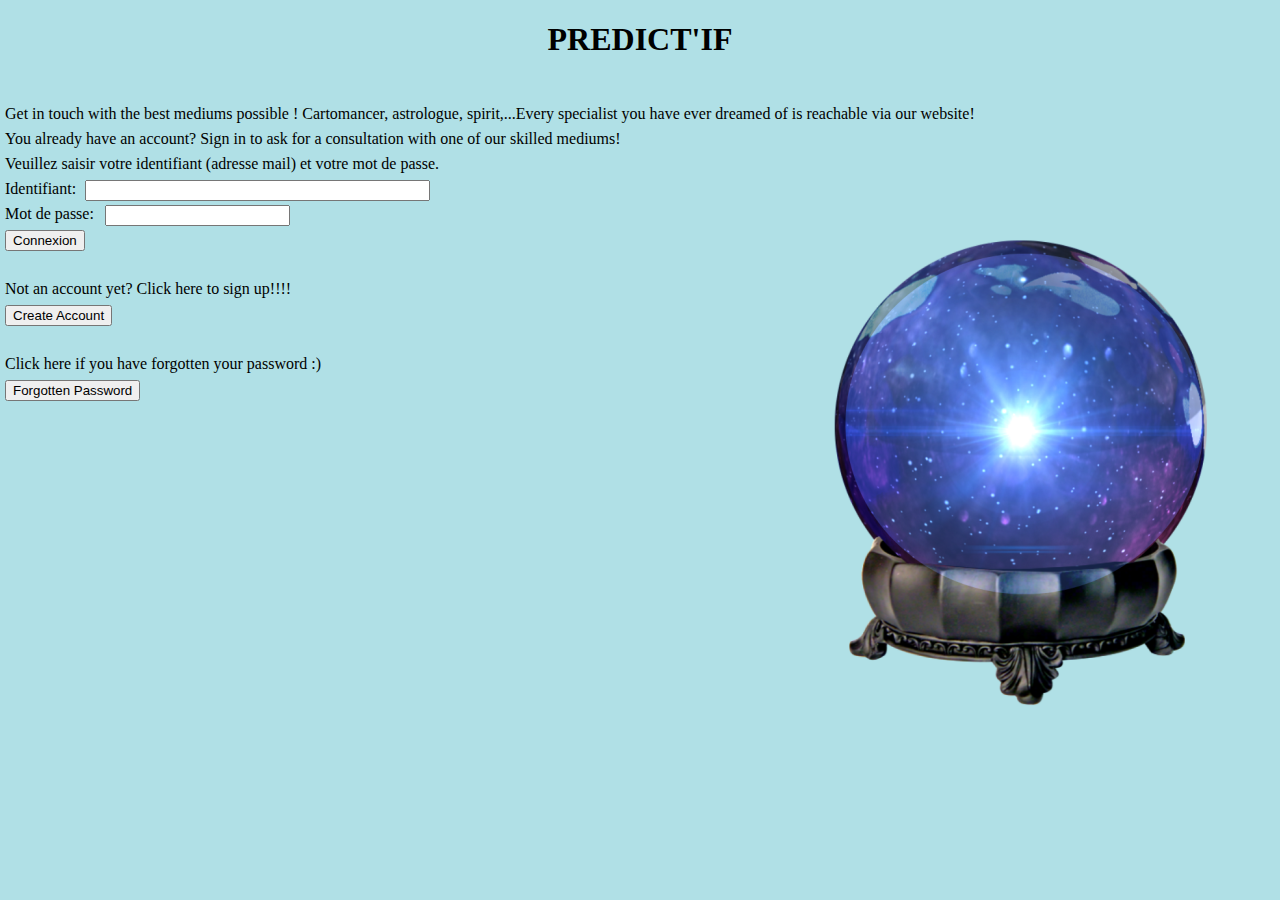
<file: DASI-TP-WEB/DASI-TP-WEB/src/main/webapp/index.html>
<!DOCTYPE html>
<html>
    <head>
        <meta charset="UTF-8">
        <link rel="stylesheet" href="CSS/frontPage.css">
        <title>Connexion</title>
        <!-- Librairie Javascript: jQuery (v3.4.1) -->
        <script src="https://code.jquery.com/jquery-3.4.1.min.js"></script>
        <script type="text/javascript" src="JScript/employeeScripts.js"></script>
    </head>
    <body>


        <h1>PREDICT'IF</h1>



        <!-- Paragraphe avec id="notification" pour les messages de notification -->
        <p id="notification">Veuillez saisir votre identifiant (adresse mail) et votre mot de passe.</p>
        
        <p id="id">Identifiant: </p>
        <p id="password">Mot de passe: </p>
        
        <!-- Champs et Bouton de Formulaire -->
       <input type="text" id="champ-login" size="40" />
        <br/>
        <input type="password" id="champ-password" />
        <br/>
        <button id="bouton-connexion">Connexion</button>
        <button id="bouton-createAccount">Create Account</button>
        <button id="bouton-forgottenPassword">Forgotten Password</button>

        <p id="presentation">Get in touch with the best mediums possible ! Cartomancer, astrologue, spirit,...Every specialist you have ever dreamed of is reachable via our website!</p>
        <p id="signIn">You already have an account? Sign in to ask for a consultation with one of our skilled mediums!</p>
        <p id="signUp">Not an account yet? Click here to sign up!!!!</p>
        <p id="forgottenPassword">Click here if you have forgotten your password :)</p>

        <div id="boule">   
        <img src="./Images/boule.png" alt="boule image">
        </div>

        <script>

            function initDonneesPage(){//Fonction pour initialiser les données de la page

                $.ajax({//requête AJAX
                    url:'./Controleur',//URL
                    method:'POST', //Méthode
                    data:{      //Paramètres
                        todo:'consulter_liste_medium'

                    },
                    dataType:'json'     //type de retour attendu
                })
                .done(function(response){      //Appel OK =>"reponse" contient du JSON
                    //récupération des données
                    //var id=response.id;
                    var mediums=response.mediums;

                    //affichage de la liste des étudiants
                    $('#liste-mediums').empty();//vider la liste HTML
                    $.each(mediums,function(index,medium){//boulce "foreach"
                      $('#liste-mediums').append(//ajouter du contenu dans l'élément , ici la liste HTML
                        '<li>'+
                        medium.nom + '<p>' + medium.presentation+
                        '</li>'
                        );
                    });
                })
                .fail(function(error){//appel KO => erreur technique à gérer
                    console.log('Erreur:', error);//LOG sur la Console Javascript
                    alert('Erreur lors du chargement des données: HTTP Code'+erreur.status);//popup d'erreur
                });
            }

    $(document).ready( function () {
        
        $('#bouton-connexion').on( 'click', function () { // Fonction appelée lors du clic sur le bouton

                    console.log("clic sur le bouton de connexion"); // LOG dans Console Javascript
                    $('#notification').html("Connexion..."); // Message pour le paragraphe de notification

                    // Récupération de la valeur des champs du formulaire
                    var champLogin = $('#champ-login').val();
                    var champPassword = $('#champ-password').val();

                    // Appel AJAX
                    $.ajax({
                        url: './Controleur',
                        method: 'POST',
                        data: {
                            todo: 'connecter',
                            login: champLogin,
                            password: champPassword
                        },
                        dataType: 'json'
                    })
                    .done( function (response) { // Fonction appelée en cas d'appel AJAX réussi
                        console.log('Response',response); // LOG dans Console Javascript
                        console.log("test1");
                        //console.log('Response',personne.nom);
                        if (response.connexion) {
                            //$('#notification').html("Connexion OK");  // Message pour le paragraphe de notification
                            // TODO: afficher les informations du client dans la notification
                            // Exemple: Connexion de Ada Lovelace (ID 1)
                            var role = response.personne.type;
                            //$('#notification').html("Connexion de " + client.prenom + " " + client.nom + " (ID " + client.id + ")");  // Message pour le paragraphe de notification
                            if(role==='class fr.insalyon.dasi.metier.modele.personne.Employee')
                            {
                                window.location='./employeeHomePage.html';
                            }else{
                                window.location='./clientHomePage.html'
                            }
                            //$('#notification').html("Connexion de " + client.prenom + " " + client.nom + " (ID " + client.id + ")");  // Message pour le paragraphe de notification
                        }
                        else {
                            $('#notification').html("Erreur de Connexion"); // Message pour le paragraphe de notification
                        }
                    })
                    .fail( function (error) { // Fonction appelée en cas d'erreur lors de l'appel AJAX
                        console.log('Error',error); // LOG dans Console Javascript
                        alert("Erreur lors de l'appel AJAX");
                    })
                    .always( function () { // Fonction toujours appelée

                    });
                });
            $('#bouton-createAccount').on( 'click', function () {
                window.location='./createAccount.html';
            });

            $('#bouton-forgottenPassword').on( 'click', function () {
                window.location='./forgottenPassword.html';
            });

            });
        </script>
    </body>
</html>
</file>
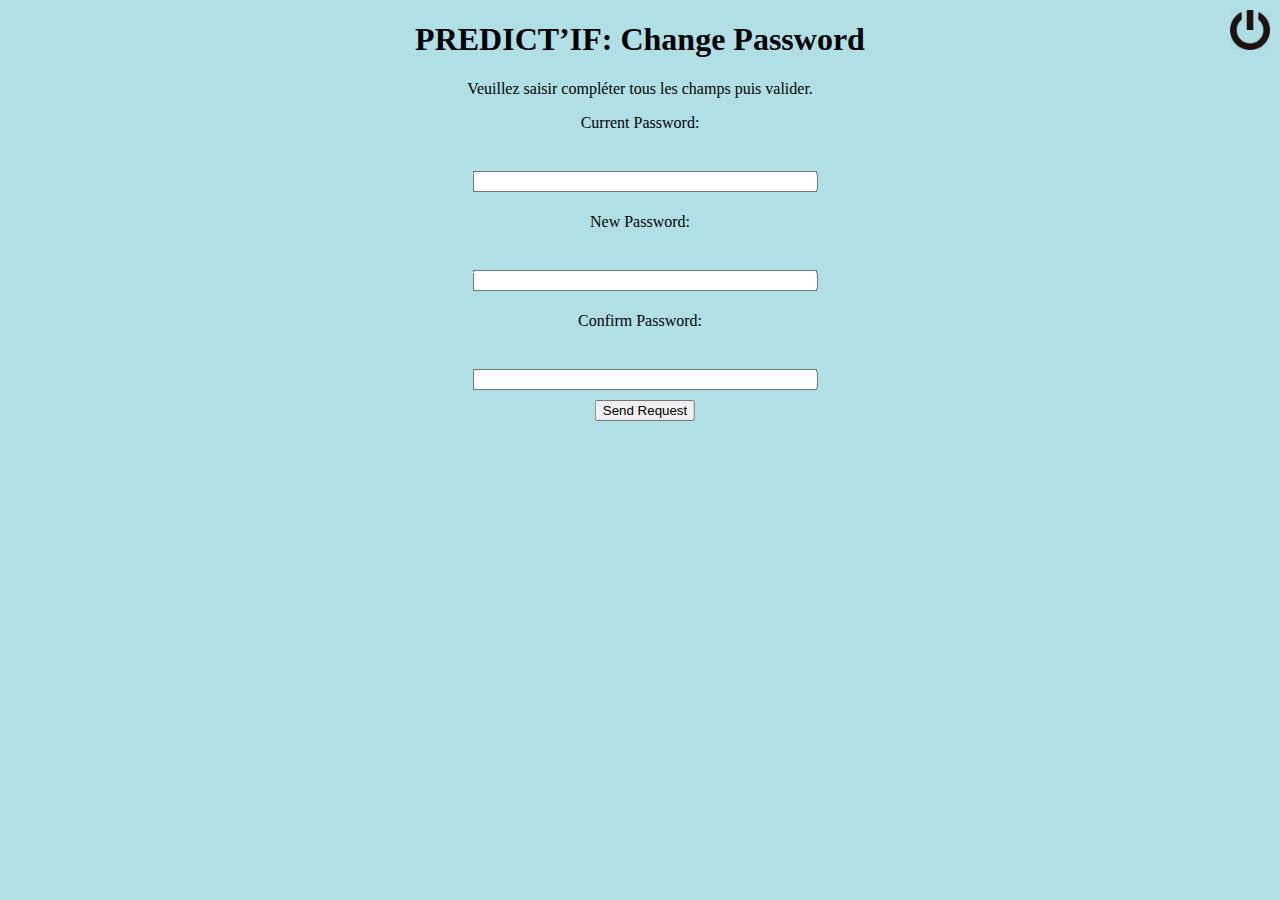
<file: DASI-TP-WEB/DASI-TP-WEB/src/main/webapp/changePassword.html>
<!DOCTYPE html>
<!--
To change this license header, choose License Headers in Project Properties.
To change this template file, choose Tools | Templates
and open the template in the editor.
-->
<html>
    <head>
        <title>PREDICT'IF: Change Password</title>
        <meta charset="UTF-8">
        <meta name="viewport" content="width=device-width, initial-scale=1.0">
        <script src="https://code.jquery.com/jquery-3.4.1.min.js"></script>
        <script type="text/javascript" src="JScript/clientScripts.js"></script>
        <script type="text/javascript" src="JScript/globalJavaScripts.js"></script>
        <link rel="stylesheet" href="CSS/global.css">
        <link rel="stylesheet" href="CSS/centerAllStyles.css">
    </head>
    <body>
        <div id="Disconnect" onclick="disconnectScript()">   
    <img src="./Images/disconnect.png" alt="Disconnect button" usemap="#workmap" width="40" height="40">
    </div>

        <!-- Titre avec le nom de l'étudiant (et la promo), à remplir avec les données -->
        <h1>PREDICT’IF: Change Password</h1>
        
        <p id="notification" class="textCenter">Veuillez saisir compléter tous les champs puis valider.</p>
        
        <!-- Champs et Bouton de Formulaire -->
        <p class="textCenter">Current Password: </p><br/><input class="centerMe" type="text" id="champ-currentPassword" size="40" />
        <br/>
        
        <p class="textCenter">New Password: </p><br/><input class="centerMe" type="text" id="champ-newPassword" size="40" />
        <br/>
        
        <p class="textCenter">Confirm Password: </p><br/><input class="centerMe" type="text" id="champ-confirmPassword" size="40" />
        <br/>
        
        <button class="centerMe" id="bouton-sendRequest">Send Request</button>
        
         
    <script>// Script Javascript (dans la page)
        $(document).ready(function(){// Appelé à la fin du chargement de la page HTML
            
        $('#bouton-sendRequest').on( 'click', function () { // Fonction appelée lors du clic sur le bouton

                    console.log("clic sur le bouton de changement de mot de passe"); // LOG dans Console Javascript

                    // Récupération de la valeur des champs du formulaire
                    var champCurrentPassword = $('#champ-currentPassword').val();
                    var champNewPassword = $('#champ-newPassword').val();
                    var champConfirmPassword = $('#champ-confirmPassword').val();
                    
                    console.log(champCurrentPassword);
                    
                    // Appel AJAX
                    $.ajax({
                        url: './Controleur',
                        method: 'POST',
                        data: {
                            todo: 'changePassword',
                            password:champCurrentPassword,
                            newPassword: champNewPassword
                        },
                        dataType: 'json'
                    })
                    .done( function (response) { // Fonction appelée en cas d'appel AJAX réussi
                        if(champNewPassword==''||champCurrentPassword==''||champConfirmPassword==''){
                            $('#notification').html("Attention , il faut remplir tous les champs"); // Message pour le paragraphe de notification
                            console.log("test10");
                            console.log('Response',response); // LOG dans Console Javascript
                            console.log(mail);
                        }else{
                            if(champNewPassword!=champConfirmPassword){
                                 $('#notification').html("Attention , l'écriture du mot de passe diffère selon les deux derniers champs"); // Message pour le paragraphe de notification
                                 console.log("test20");
                            }else{
                                if(response.connexion==false){
                                    $('#notification').html("Attention , le changement de mot de ne passe n'a pas eu lieu car le mot de passe actuel ne correspond pas");
                                    console.log("test30");
                                    console.log('Response',response); // LOG dans Console Javascript
                                }else{
                                    window.location='./clientHomePage.html';
                                    $('#notification').html("ca aurait marché");
                                    console.log('test40'); // LOG dans Console Javascript
                                }
                            }
                            
                        }
                                
                    })
                    .fail( function (error) { // Fonction appelée en cas d'erreur lors de l'appel AJAX
                        console.log('Error',error); // LOG dans Console Javascript
                        alert("Erreur lors de l'appel AJAX");
                    })
                    .always( function () { // Fonction toujours appelée
                        
                    });
                });
        });
        </script>
    </body>
</html>
</file>
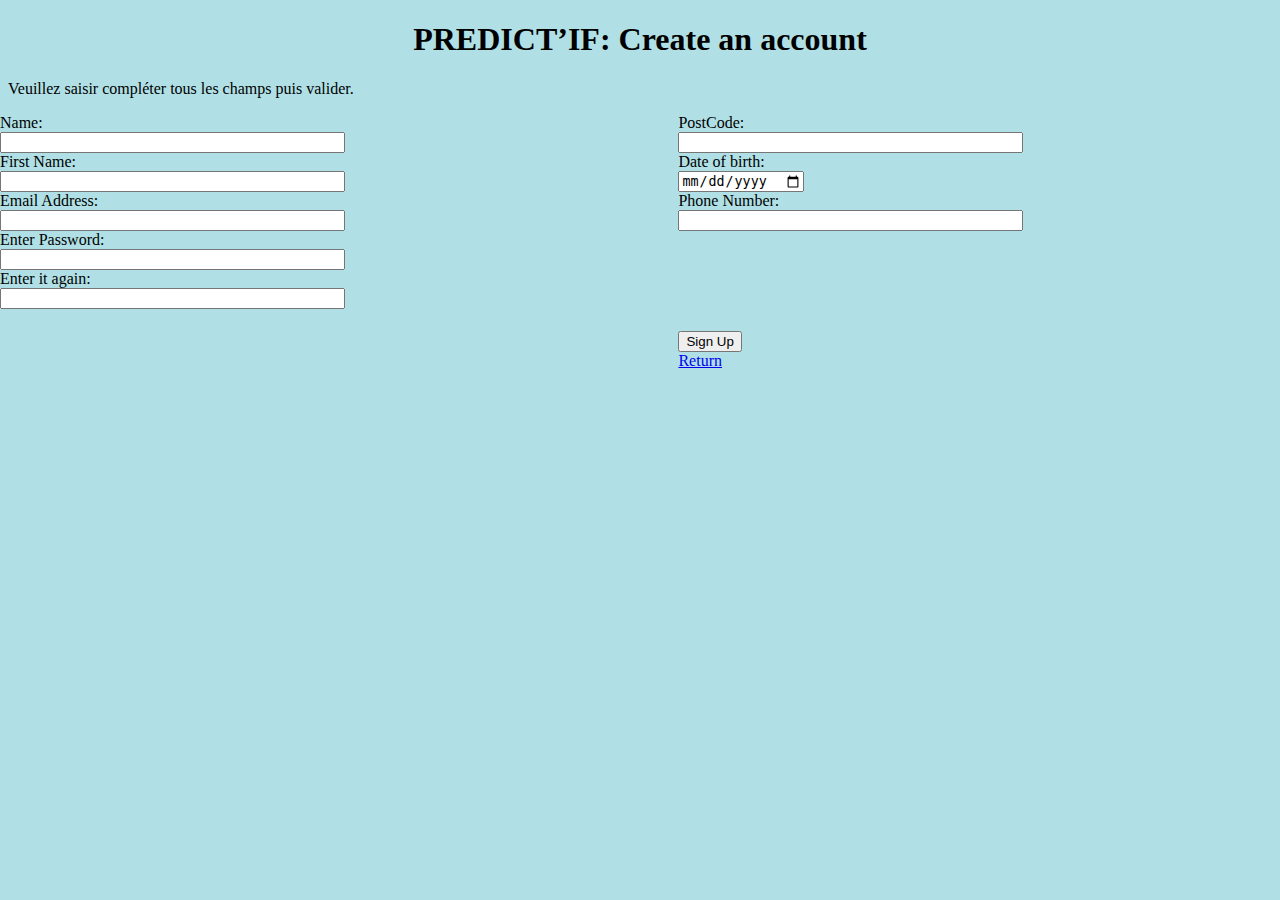
<file: DASI-TP-WEB/DASI-TP-WEB/src/main/webapp/createAccount.html>
<!DOCTYPE html>
<!--
To change this license header, choose License Headers in Project Properties.
To change this template file, choose Tools | Templates
and open the template in the editor.
-->
<html>
    <head>
        <title>PREDICT'IF: Create an account</title>
        <meta charset="UTF-8">
        <meta name="viewport" content="width=device-width, initial-scale=1.0">
        <script src="https://code.jquery.com/jquery-3.4.1.min.js"></script>
        <link rel="stylesheet" href="CSS/global.css">
        <link rel="stylesheet" href="CSS/createAccountStyles.css">
    </head>
    <body>

        <!-- Titre avec le nom de l'étudiant (et la promo), à remplir avec les données -->
        <h1>PREDICT’IF: Create an account</h1>
        
        <p id="notification">Veuillez saisir compléter tous les champs puis valider.</p>
        
        <!-- Champs et Bouton de Formulaire -->
        <div id="left">
            Name: <br/><input type="text" id="champ-name" size="40" />
            <br/>
            First Name: <br/><input type="text" id="champ-firstName" size="40" />
            <br/>
            Email Address: <br/><input type="text" id="champ-emailAdress" size="40" />
            <br/>
            Enter Password: <br/><input type="text" id="champ-password" size="40" />
            <br/>
            Enter it again: <br/><input type="text" id="champ-passwordConfirmation" size="40" />
        </div>
        <div id="right">
            PostCode: <br/><input type="text" id="champ-postCode" size="40" />
            <br/>
            Date of birth: <br/><input type="date" id="champ-birthdate" size="40" />
            <br/>
            Phone Number: <br/><input type="text" id="champ-phoneNumber" size="40" />
            <br/>
            <button id="bouton-signUp" onclick="signUp()">Sign Up</button> 
            <br/>
            <a href="index.html">Return</a>
        </div>
        

        <br/>
        
        
         
    <script>// Script Javascript (dans la page)
           
        function signUp() { // Fonction appelée lors du clic sur le bouton
            
                    console.log("clic sur le bouton de demande de création de compte"); // LOG dans Console Javascript

                    // Récupération de la valeur des champs du formulaire
                    var champName = $('#champ-name').val();
                    var champFirstName = $('#champ-firstName').val();
                    var champEmail = $('#champ-emailAdress').val();
                    var champPassword = $('#champ-password').val();
                    var champConfirmPassword = $('#champ-passwordConfirmation').val();
                    var champPostCode = $('#champ-postCode').val();
                    var champBirthdate = $('#champ-birthdate').val();
                    var champPhoneNumber = $('#champ-phoneNumber').val();
                    var realDate = new Date(champBirthdate);
                    var convertedDate = realDate.getDate()+"/"+(realDate.getMonth()+1)+"/" + realDate.getFullYear()
                    console.log(convertedDate);
                    if(champName==''||champFirstName==''||champPassword==''||champEmail==''||champBirthdate==''||champPhoneNumber==''||champPostCode==''||champConfirmPassword==''){
                        $('#notification').html("Attention , il faut remplir tous les champs"); // Message pour le paragraphe de notification
                    }else{
                        if(champPassword!==champConfirmPassword)
                        {
                            $('#notification').html("Attention , l'écriture du mot de passe diffère selon les deux derniers champs"); // Message pour le paragraphe de notification
                        }else{
                           
                                $.ajax({// Requête AJAX43                     
                                        url: './Controleur',
                                        method: 'POST',
                                        data: {
                                        todo: 'createAccount',
                                        name: champName,
                                        firstName: champFirstName,
                                        password: champPassword,
                                        email: champEmail,
                                        dateOfBirth: convertedDate,
                                        phoneNumber: champPhoneNumber,
                                        postCode: champPostCode,                            
                                        },
                                        dataType:'json'// Type de retour attendu
                                })
                                .done(function(response){// Appel OK => "response" contient le résultat JSON
                                    // Récupération des données                     
                                    if(response.connexion =="true"){
                                        window.location='./index.html';
                                    }
                                })
                                .fail(function(error){// Appel KO => erreur technique à gérer
                                console.log('Erreur:',error);// LOG sur la Console Javascript
                                alert('Erreur lors du chargement des données: HTTP Code '+error.status);// Popup d'erreur
                                });
                              
                        }
                    }
            }
                        
             

                
        
        </script>
    </body>
</html>
</file>
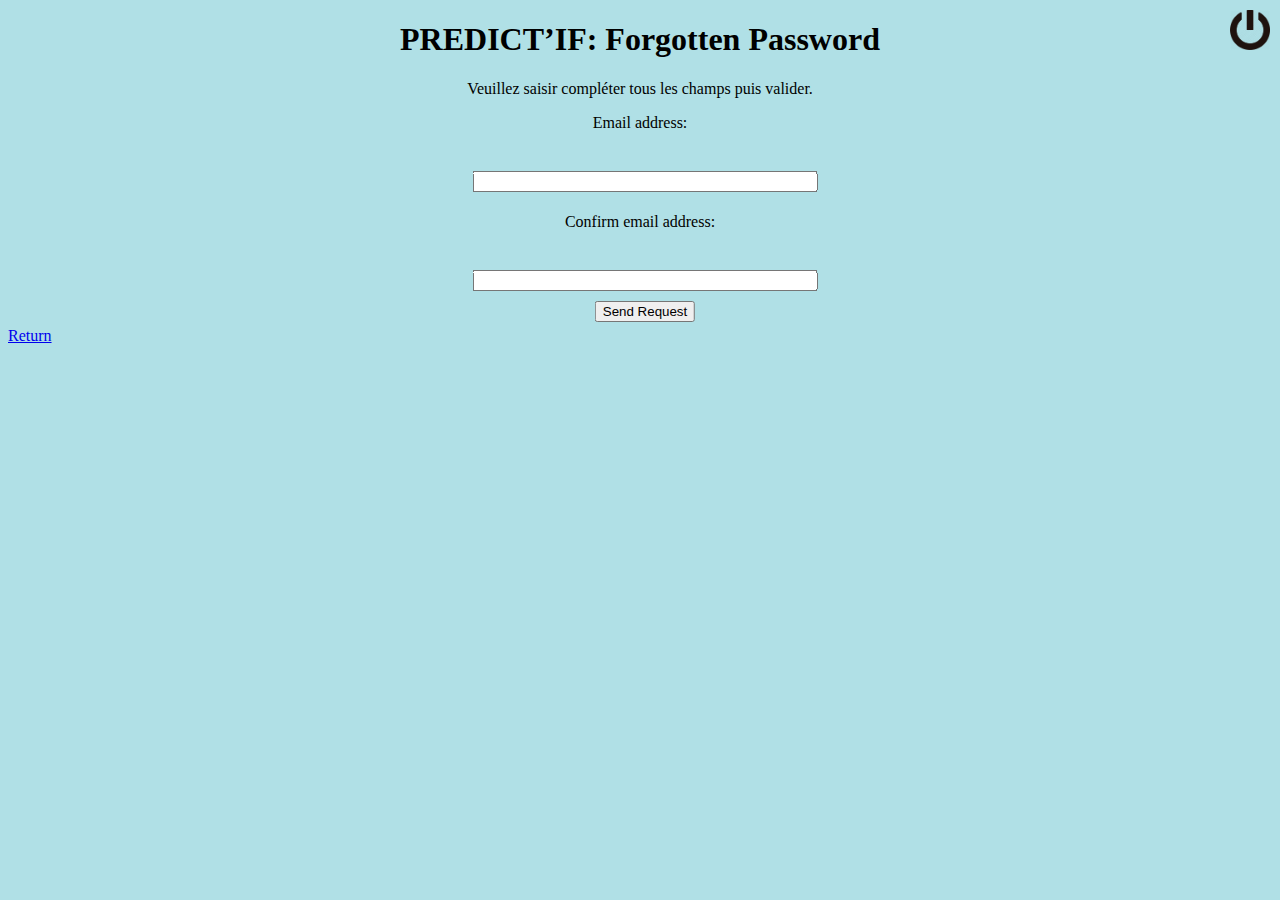
<file: DASI-TP-WEB/DASI-TP-WEB/src/main/webapp/forgottenPassword.html>
<!DOCTYPE html>
<!--
To change this license header, choose License Headers in Project Properties.
To change this template file, choose Tools | Templates
and open the template in the editor.
-->
<html>
    <head>
        <title>PREDICT'IF: Forgotten Password</title>
        <meta charset="UTF-8">
        <meta name="viewport" content="width=device-width, initial-scale=1.0">
        <script src="https://code.jquery.com/jquery-3.4.1.min.js"></script>
        <script type="text/javascript" src="JScript/globalJavaScripts.js"></script>
        <link rel="stylesheet" href="CSS/global.css">
        <link rel="stylesheet" href="CSS/centerAllStyles.css">
    </head>
    <body>

            <div id="Disconnect" onclick="disconnectScript()">   
    <img src="./Images/disconnect.png" alt="Disconnect button" usemap="#workmap" width="40" height="40">
    </div>
        
        <!-- Titre avec le nom de l'étudiant (et la promo), à remplir avec les données -->
        <h1>PREDICT’IF: Forgotten Password</h1>
        
        <p id="notification" class="textCenter">Veuillez saisir compléter tous les champs puis valider.</p>
        
        <!-- Champs et Bouton de Formulaire -->
        <p class="textCenter">Email address: </p><br><input class="centerMe" type="text" id="champ-email" size="40" />
        <br/>
        
        <p class="textCenter">Confirm email address: </p> <br><input class="centerMe" type="text" id="champ-confirmEmail" size="40" />
        <br/>
        
        <button class="centerMe" id="bouton-sendRequest">Send Request</button><br>
        <a href="index.html">Return</a>
         
    <script>// Script Javascript (dans la page)
        $(document).ready(function(){// Appelé à la fin du chargement de la page HTML
            var mail=window.location.search.substring(12);
            
        $('#bouton-sendRequest').on( 'click', function () { // Fonction appelée lors du clic sur le bouton

                    console.log("clic sur le bouton de changement de mot de passe"); // LOG dans Console Javascript

                    // Récupération de la valeur des champs du formulaire
                    var champEmail = $('#champ-email').val();
                    var champConfirmEmail = $('#champ-confirmEmail').val();

                    // Appel AJAX
                    $.ajax({
                        url: './Controleur',
                        method: 'POST',
                        data: {
                            todo: 'forgottenPassword',
                            email: champEmail,
                        },
                        dataType: 'json'
                    })
                    .done( function (response) { // Fonction appelée en cas d'appel AJAX réussi
                        if(champEmail===''||champConfirmEmail===''){
                            $('#notification').html("Attention , il faut remplir tous les champs"); // Message pour le paragraphe de notification
                        }else{
                            if(champEmail!==champConfirmEmail){
                                 $('#notification').html("Attention , l'écriture du mot de passe diffère selon les deux derniers champs"); // Message pour le paragraphe de notification
                            }else{
                                    window.location='./index.html';
                                    console.log('Response',response.personne); // LOG dans Console Javascript
                            }
                            
                        }
                                
                    })
                    .fail( function (error) { // Fonction appelée en cas d'erreur lors de l'appel AJAX
                        console.log('Error',error); // LOG dans Console Javascript
                        alert("Erreur lors de l'appel AJAX");
                    })
                    .always( function () { // Fonction toujours appelée
                        
                    });
                });
        });
        </script>
    </body>
</html>
</file>
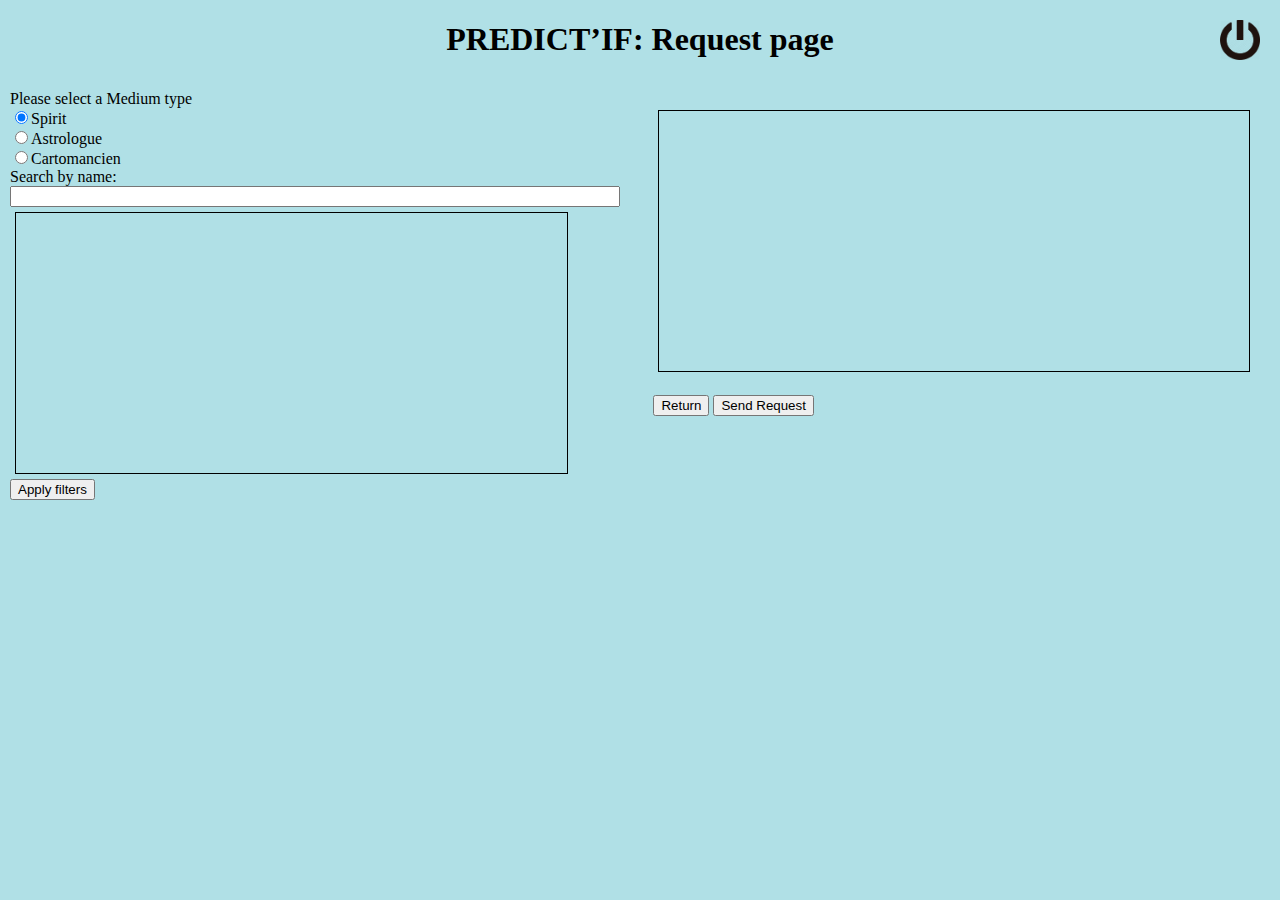
<file: DASI-TP-WEB/DASI-TP-WEB/src/main/webapp/requestPage.html>
<!DOCTYPE html>
<!--
To change this license header, choose License Headers in Project Properties.
To change this template file, choose Tools | Templates
and open the template in the editor.
-->
<html>
    <head>
        <title>PREDICT’IF: Request page</title>
        <meta charset="UTF-8">
        <meta name="viewport" content="width=device-width, initial-scale=1.0">
        <script src="https://code.jquery.com/jquery-3.4.1.min.js"></script>
        <script type="text/javascript" src="JScript/clientScripts.js"></script>
        <script type="text/javascript" src="JScript/globalJavaScripts.js"></script>
        <link rel="stylesheet" href="CSS/global.css">
        <link rel="stylesheet" href="CSS/requestPageStyles.css">
    </head>
    <body>
        
        <div id="Disconnect" onclick="disconnectScript()">   
    <img src="./Images/disconnect.png" alt="Disconnect button" usemap="#workmap" width="40" height="40">
    </div>
        
        <h1>PREDICT’IF: Request page</h1>
        <div id="left">
            <form id="mediumChoice">
                <label>Please select a Medium type</label><br>
                
                <input type="radio" id="Spirit" name="MediumChoice" value="Spirit" checked="true"><label for="Spirit">Spirit</label><br>
                <input type="radio" id="Astrologue" name="MediumChoice" value="Astrologue"><label for="Astrologue">Astrologue</label><br>
                <input type="radio" id="Cartomancien" name="MediumChoice" value="Cartomancien"><label for="Cartomancien">Cartomancien</label><br>
                
                <label for="mediumNameInput">Search by name:</label><br>
                <input type="text" id="mediumNameInput">
            </form>
            <div id="clickableMediums">
                
            </div>
            <button id="applyFiltersButton" onclick="applyFilters()">Apply filters</button>
        </div>
        <div id="right">
            <div id="MediumDetailDiv">
                
            </div><br>
            <button id="returnButton" onclick="goToClientHome()">Return</button>
            <button id="sendRequestButton" onclick="sendConsultationsRequest()">Send Request</button>
        </div>
    </body>
</html>
</file>
<file: DASI-TP-WEB/DASI-TP-WEB/src/main/webapp/CSS/frontPage.css>
/*
To change this license header, choose License Headers in Project Properties.
To change this template file, choose Tools | Templates
and open the template in the editor.
*/
/* 
    Created on : 14 May 2020, 21:08:15
    Author     : Rader
*/

body {
  background-color: powderblue;
}

#left{
    position: Absolute;
    left:0px;
    width:47%;
    height:250px;
}

h1{
    text-align: center;
}

#right{
    position: Absolute;
    right:0px;
    width:47%;
}

#Disconnect{
    position: Absolute;
    top: 10px;
    right: 10px;
}

#presentation{
    position: Absolute;
    left: 0px;
    margin:5px;
    top:100px;
}

#signIn{
    position: Absolute;
    left: 0px;
    margin:5px;
    top:125px;
}

#signUp{
    position: Absolute;
    left: 0px;
    margin:5px;
    top:275px;
}

#notification{
    position: Absolute;
    left: 0px;
    margin:5px;
    top:150px;
}


#bouton-connexion{
    position: Absolute;
    left: 0px;
    margin:5px;
    top:225px;
}

#bouton-createAccount{
    position: Absolute;
    left: 0px;
    margin:5px;
    top:300px;
}

#bouton-forgottenPassword{
    position: Absolute;
    left: 0px;
    margin:5px;
    top:375px;
}

#champ-login{
    position: Absolute;
    left: 80px;
    margin:5px;
    top:175px;
}

#champ-password{
    position: Absolute;
    left: 100px;
    margin:5px;
    top:200px;
}

#id{
    position: Absolute;
    left: 0px;
    margin:5px;
    top:175px;
}

#password{
    position: Absolute;
    left: 0px;
    margin:5px;
    top:200px;
}

#forgottenPassword{
    position: Absolute;
    left: 0px;
    margin:5px;
    top:350px;
}

#boule{
    position: Absolute;
    right: 0px;
    margin:5px;
    top:200px;
}
</file>
<file: DASI-TP-WEB/DASI-TP-WEB/src/main/webapp/CSS/global.css>
/*
To change this license header, choose License Headers in Project Properties.
To change this template file, choose Tools | Templates
and open the template in the editor.
*/
/* 
    Created on : 14 May 2020, 21:08:15
    Author     : Rader
*/

body {
  background-color: powderblue;
}

#left{
    position: Absolute;
    left:0px;
    width:47%;
    height:250px;
}

h1{
    text-align: center;
}

#right{
    position: Absolute;
    right:0px;
    width:47%;
}

#Disconnect{
    position: Absolute;
    top: 10px;
    right: 10px;
}
</file>
<file: DASI-TP-WEB/DASI-TP-WEB/src/main/webapp/CSS/centerAllStyles.css>
/*
To change this license header, choose License Headers in Project Properties.
To change this template file, choose Tools | Templates
and open the template in the editor.
*/
/* 
    Created on : 27 May 2020, 11:21:40
    Author     : Rader
*/

.centerMe{
    position: relative;
    left: 50%;
    margin:5px;
      -ms-transform: translate(-50%, 0);
  transform: translate(-50%, 0);
  
}
.textCenter{
    text-align: center;
}
</file>
<file: DASI-TP-WEB/DASI-TP-WEB/src/main/webapp/CSS/createAccountStyles.css>
/*
To change this license header, choose License Headers in Project Properties.
To change this template file, choose Tools | Templates
and open the template in the editor.
*/
/* 
    Created on : 27 May 2020, 10:48:30
    Author     : Rader
*/

#bouton-signUp{
    margin-top: 100px;
}
</file>
<file: DASI-TP-WEB/DASI-TP-WEB/src/main/webapp/CSS/requestPageStyles.css>
/*
To change this license header, choose License Headers in Project Properties.
To change this template file, choose Tools | Templates
and open the template in the editor.
*/
/* 
    Created on : 26 May 2020, 20:40:35
    Author     : Rader
*/

/*
To change this license header, choose License Headers in Project Properties.
To change this template file, choose Tools | Templates
and open the template in the editor.
*/
/* 
    Created on : 14 May 2020, 21:10:22
    Author     : Rader
*/

div{
    padding: 5px;
    margin: 5px;
}

#mediumNameInput{
    width:100%;
}
#clickableMediums{
    position: relative;
    left: 0%;
    width:90%;
    padding:5px;
    border: 1px solid black;
    min-height: 250px;
}
#right{
    padding:10px;
    margin: 15px;
}
#MediumDetailDiv{
   border: 1px solid black; 
   min-height: 250px;
}


#bouton-changePassword{
    position: relative;
    left: 50%;
    margin:5px;
      -ms-transform: translate(-50%, 0);
  transform: translate(-50%, 0);
}

#bouton-sendRequest{
    position: relative;
    left: 50%;
    margin:5px;
      -ms-transform: translate(-50%, 0);
  transform: translate(-50%, 0);
}

#pastConsultationsButton{
    position: absolute;
    margin: 2%;
    bottom: 30px;
    left:0%;
    width:90%;
}
</file>
